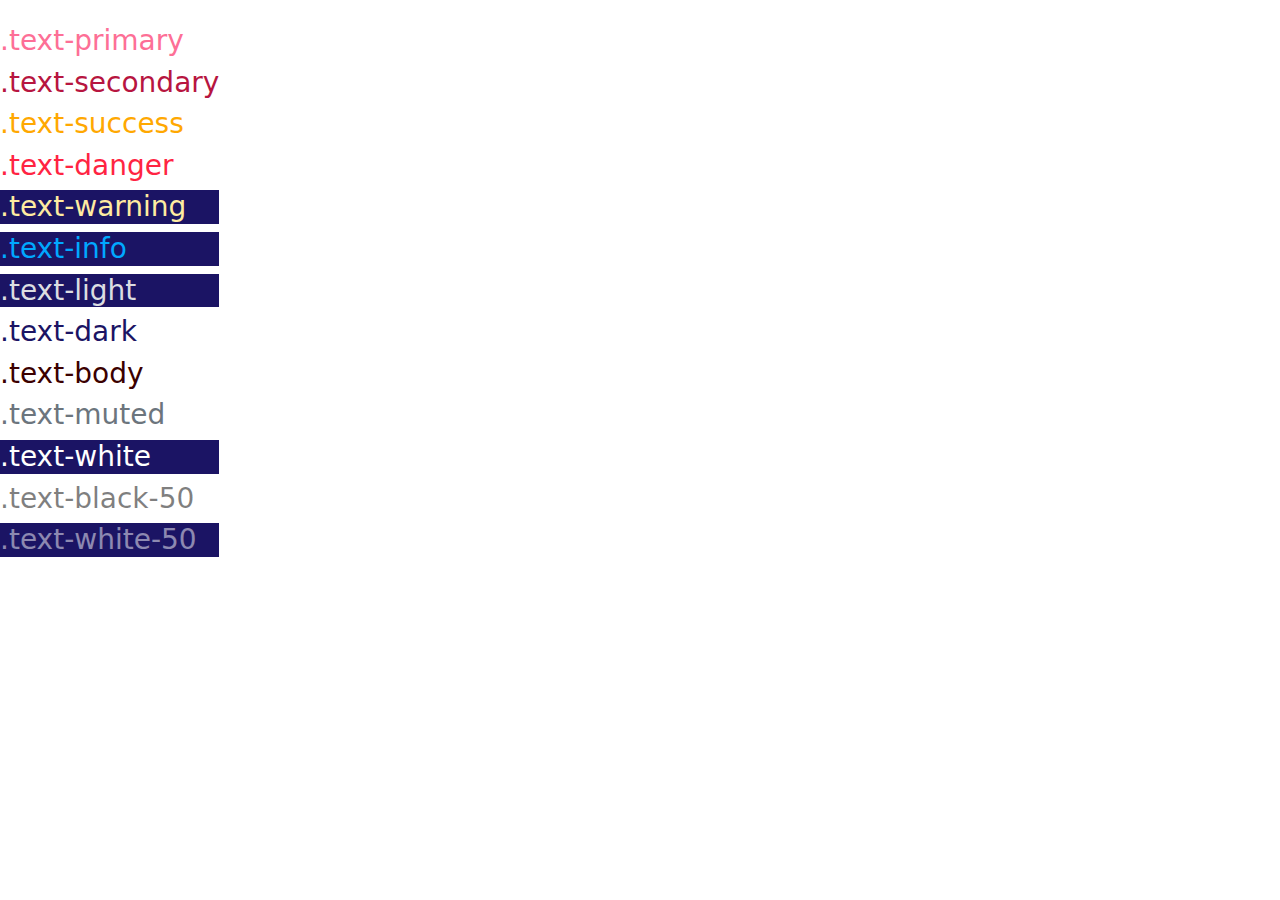
<file: Nivell 2/index.html>
<!DOCTYPE html>
<html>
    <head>
        <meta charset="UTF-8">
        <meta name="viewport" content="width=device-width, initial-scale=1.0">
        <meta http-equiv="X-UA-Compatible" content="ie=edge">
        <meta name="Description" content="Enter your description here"/>
        <link rel="stylesheet" href="./css/estilos.css">
        <title>Tasca M06</title>
    </head>
<body>
    <div class="contenidor mt-4" style="width: max-content;">
        <h3 class="text-primary">.text-primary</h3>
        <h3 class="text-secondary">.text-secondary</h3>
        <h3 class="text-success">.text-success</h3>
        <h3 class="text-danger">.text-danger</h3>
        <h3 class="text-warning bg-dark">.text-warning</h3>
        <h3 class="text-info bg-dark">.text-info</h3>
        <h3 class="text-light bg-dark">.text-light</h3>
        <h3 class="text-dark">.text-dark</h3>
        <h3 class="text-body">.text-body</h3>
        <h3 class="text-muted">.text-muted</h3>
        <h3 class="text-white bg-dark">.text-white</h3>
        <h3 class="text-black-50">.text-black-50</h3>
        <h3 class="text-white-50 bg-dark">.text-white-50</h3>
    </div> 
</body>
    <!-- IMPORT SCRIPTS -->
    <!-- <script src="https://cdnjs.cloudflare.com/ajax/libs/popper.js/2.9.2/umd/popper.min.js"></script>
    <script src="https://cdnjs.cloudflare.com/ajax/libs/twitter-bootstrap/5.1.0/js/bootstrap.min.js"></script> -->
    <!-- END IMPORT SCRIPTS -->

    <!-- <script src="./bootstrap-5.1.1/js/jquery-3.6.0.slim.min.js"></script>
    <script src="./bootstrap-5.1.1/js/popper.min.js"></script> -->
    <script src="./bootstrap-5.1.1/js/bootstrap.min.js" ></script>
</html>
</file>
